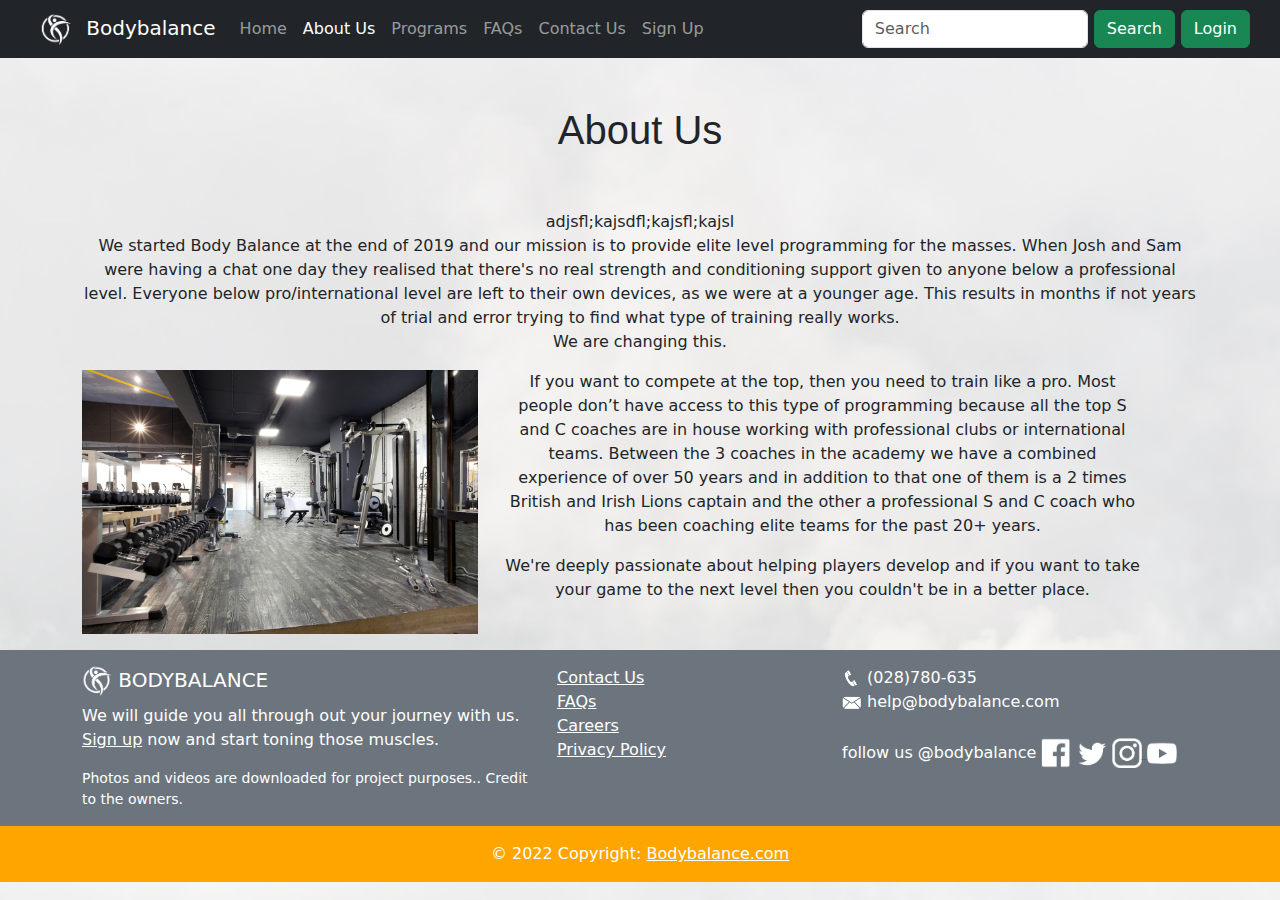
<file: About Us.html>
<!DOCTYPE html>
<html lang="en">
<head>
    <meta charset="UTF-8">
    <meta http-equiv="X-UA-Compatible" content="IE=edge">
    <meta name="viewport" content="width=device-width, initial-scale=1.0">
    <link rel="icon" type ="image/x-icon" href="images/logo.png"/>
    <link
      rel="stylesheet"
      href="https://cdn.jsdelivr.net/npm/bootstrap@5.2.0/dist/css/bootstrap.min.css"
    />
    <script src="https://ajax.googleapis.com/ajax/libs/jquery/3.6.0/jquery.min.js"></script>
    <script src="https://cdn.jsdelivr.net/npm/bootstrap@4.6.2/dist/js/bootstrap.min.js"></script>

    <title>About Us</title>


</head>
<body style="background-image: url(images/contact_bg.jpg);
background-size: cover;
width:auto">

<nav class="navbar navbar-expand-lg navbar-dark bg-dark justify-content-between" >
  <a class="navbar-brand" href="#"><img 
    class="img-responsive"
    src="images/finallogo.png"
  style="max-width:50px;max-height: 50px; position:relative; margin-left: 30px"> Bodybalance</a>
  <button class="navbar-toggler" type="button" data-toggle="collapse" data-target="#navbarNavDropdown" aria-controls="navbarNavDropdown" aria-expanded="false" aria-label="Toggle navigation">
    <span class="navbar-toggler-icon"></span>
  </button>

  <div class="collapse navbar-collapse" id="navbarNavDropdown">
    <ul class="navbar-nav">
      <li class="nav-item">
        <a class="nav-link" href="Index.html">Home</a>
      </li>
      <li class="nav-item active">
        <a class="nav-link active" href="About Us.html">About Us</a>
      </li>
      <li class="nav-item">
        <a class="nav-link" href="Programs.html">Programs</a>
      </li>
      <li class="nav-item">
        <a class="nav-link" href="faqs.html">FAQs</a>
      </li>
      <li class="nav-item">
        <a class="nav-link" href="contact.html">Contact Us</a>
      </li>
      <li class="nav-item">
        <a class="nav-link" href="signup.html">Sign Up</a>
      </li>
  </div>
      </li>
    </ul>
   
  </div>
  <form class="d-flex ">

    <input class="form-control mr-sm-1" type="search" placeholder="Search" aria-label="Search" style="margin-left:12px">
    <button class="btn btn-success my-1 my-sm-0" type="submit" style="margin-left:6px">Search</button>
    <button class="btn btn-success my-1 my-sm-0" type="submit" style="margin-left:6px; margin-right:30px">Login</button>
  </form>
</nav>
    
<div class="container text-center">
  <div class="row">
    <div class="col-lg-12 pt-5">
      <h1 style="font-family:'Franklin Gothic Medium', 'Arial Narrow', Arial, sans-serif"> About Us</h1>
    </div>
  </div>
</div>
    
<div class="container text-center">
  <div class="row">
    <div class="col-lg-12 pt-5">
      adjsfl;kajsdfl;kajsfl;kajsl
      <p> We started Body Balance at the end of 2019 and our mission is to provide elite level programming for the masses.
         When Josh and Sam were having a chat one day they realised that there's no real strength and conditioning support 
         given to anyone below a professional level. Everyone below pro/international level are left to their own devices, 
         as we were at a younger age. This results in months if not years of trial and error trying to find what type of training
          really works. <br>We are changing this.</p>
    </div>
  </div>
</div>

<div class="container text-center">
  <div class="row">
    <img 
    class="img-responsive"
    src="images/imrs.jpg"
  style="max-width:420px;max-height:280px ; border-radius: 10px;">
    <div class="col-lg-7">
      <p> If you want to compete at the top, then you need to train like a pro. Most people don’t have access to this type of programming because all the top S and C coaches are in house working with professional clubs or international teams. Between the 3 coaches in the academy we have a combined experience of over 50 years and in addition to that one of them is a 2 times British and Irish Lions captain and the other 
          a professional S and C coach who has been coaching elite teams for the past 20+ years.</p>
           <p>We're deeply passionate about helping players develop and if you want to take your game to the next level then you couldn't be in a better place.</p>
    </div>
  </div>

</div>

</body>
<section class="pt-3">
  <!-- Footer -->
  <footer class="bg-secondary text-white text-center text-md-start">
    <!-- Grid container -->
    <div class="container pt-3">
      <!--Grid row-->
      <div class="row">
        <!--Grid column-->
        <div class="col-lg-5 col-md-12 mb-4 mb-md-0">
          <h5 class="text-uppercase"><img 
            class="img-responsive"
            src="images/logo1.png"
          style="max-width:30px;max-height:30px"> bodybalance</h5>

          <p>
            We will guide you all through out your journey with us. <a href="signup.html" style="color:white">Sign up</a> now and start toning those muscles. 
          </p>
          <small><p>Photos and videos are downloaded for project purposes.. Credit to the owners.</p></small>
        </div>
        <!--Grid column-->

        <!--Grid column-->
        <div class="col-lg-3 col-md-6 mb-4 mb-md-0">
       

          <ul class="list-unstyled mb-0">
            <li>
              <a href="contact.html" class="text-white">Contact Us</a>
            </li>
            <li>
              <a href="faqs.html" class="text-white">FAQs</a>
            </li>
            <li>
              <a href="#!" class="text-white">Careers</a>
            </li>
            <li>
              <a href="#!" class="text-white">Privacy Policy</a>
            </li>
            <!-- <li>
              <a href="#!" class="text-white">Terms and Conditions</a>
            </li> -->
          </ul>
        </div>
        <!--Grid column-->

        <!--Grid column-->
        <div class="col-lg-4 col-md-6 mb-4 mb-md-0">
          <p><img 
            class="img-responsive"
            src="images/contact.png"
          style="max-width:20px;max-height:20px"> 
              (028)780-635 <br>
              <img 
            class="img-responsive"
            src="images/mail.png"
          style="max-width:20px;max-height:20px"> 
              help@bodybalance.com <br><br>
           follow us @bodybalance
           <a href="https://www.facebook.com/"><img 
          class="img-responsive"
          src="images/facebook.png"
        style="max-width:30px;max-height:30px"></a>
        <a href="https://www.twitter.com/"><img 
          class="img-responsive"
          src="images/twitter.png"
        style="max-width:30px;max-height:30px"></a>
        <a href="https://www.instagram.com/"> <img 
          class="img-responsive"
          src="images/insta.png"
        style="max-width:30px;max-height:30px"> </a>
        <a href="https://www.youtube.com//"><img 
          class="img-responsive"
          src="images/youtube.png"
        style="max-width:30px;max-height:30px"></a><br>
        
        </div>
        
        <!--Grid column-->
      </div>
      <!--Grid row-->
    </div>
    <!-- Grid container -->

    <!-- Copyright -->
    <div class="text-center p-3" style="background-color:orange">
      © 2022 Copyright:
      <a class="text-white" href="https://index.html/">Bodybalance.com</a>
    </div>
    <!-- Copyright -->
  </footer>
  <!-- Footer -->
</section>

</html>
</file>
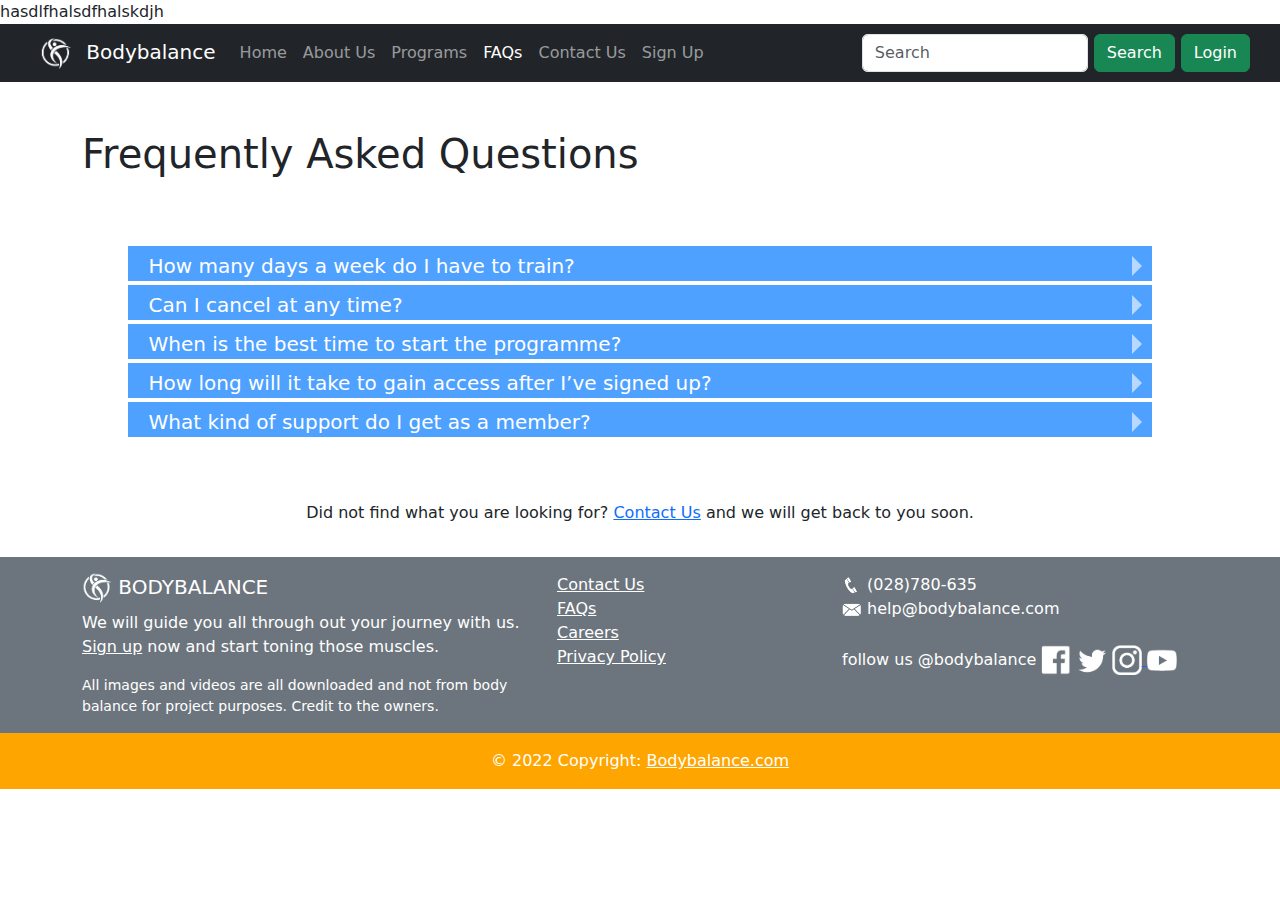
<file: faqs.html>
<!DOCTYPE html>
<html lang="en">
<head>
    <meta charset="UTF-8">
    <meta http-equiv="X-UA-Compatible" content="IE=edge">
    <meta name="viewport" content="width=device-width, initial-scale=1.0">
    <link rel="stylesheet" href="styles.css"/>
    <link rel="icon" type ="image/x-icon" href="images/logo.png"/>
    <link
      rel="stylesheet"
      href="https://cdn.jsdelivr.net/npm/bootstrap@5.2.0/dist/css/bootstrap.min.css"
    />
    hasdlfhalsdfhalskdjh
    <script src="https://ajax.googleapis.com/ajax/libs/jquery/3.6.0/jquery.min.js"></script>
    <script src="https://cdn.jsdelivr.net/npm/bootstrap@4.6.2/dist/js/bootstrap.min.js"></script>
   
  
  <nav class="navbar navbar-expand-lg navbar-dark bg-dark justify-content-between" >
    <a class="navbar-brand" href="#"><img 
      class="img-responsive"
      src="images/finallogo.png"
    style="max-width:50px;max-height: 50px; position:relative; margin-left: 30px"> Bodybalance</a>
    <button class="navbar-toggler" type="button" data-toggle="collapse" data-target="#navbarNavDropdown" aria-controls="navbarNavDropdown" aria-expanded="false" aria-label="Toggle navigation">
      <span class="navbar-toggler-icon"></span>
    </button>
  
    <div class="collapse navbar-collapse" id="navbarNavDropdown">
      <ul class="navbar-nav">
        <li class="nav-item">
          <a class="nav-link" href="Index.html">Home</a>
        </li>
        <li class="nav-item">
          <a class="nav-link" href="About Us.html">About Us</a>
        </li>
        <li class="nav-item">
          <a class="nav-link" href="Programs.html">Programs</a>
        </li>
        <li class="nav-item active">
          <a class="nav-link active" href="faqs.html">FAQs</a>
        </li>
        <li class="nav-item">
          <a class="nav-link" href="contact.html">Contact Us</a>
        </li>
        <li class="nav-item">
          <a class="nav-link" href="signup.html">Sign Up</a>
        </li>
    </div>
        </li>
      </ul>
     
    </div>
    <form class="d-flex ">
  
      <input class="form-control mr-sm-1" type="search" placeholder="Search" aria-label="Search" style="margin-left:12px">
      <button class="btn btn-success my-1 my-sm-0" type="submit" style="margin-left:6px">Search</button>
      <button class="btn btn-success my-1 my-sm-0" type="submit" style="margin-left:6px; margin-right:30px">Login</button>
    </form>
  </nav>



  <body>
    <div class="container">
        <div class="row">
            <div class="col-lg-12 pt-5">
                <h1>Frequently Asked Questions</h1>
            </div>
        </div>
    </div>
    <div class="accordion">
        <!-- span to target fix closing accordion -->
        <span class="target-fix" id="accordion"></span>
         
        <!-- First Accoridon Option -->
        <div>
            <!-- span to target fix accordion -->
            <span class="target-fix" id="accordion1"></span>
            
            <!-- Link to open accordion, hidden when open --> 
            <a href="#accordion1" id="open-accordion1" title="open">How many days a week do I have to train?</a>
            
            <!-- Link to close accordion, hidden when closed -->
            <a href="#accordion" id="close-accordion1" id="afaq" title="close">How many days a week do I have to train?</a> 
            
            <!-- Accorion content goes in this div -->
            <div class="accordion-content">
                <p>The rugby programmes run in either 4 or 5 day options for weights with other sessions available such as conditioning and running drills. The Body Comp programmes are available in 3, 4 or 5 day options. Pick whichever suits you and your lifestyle better, you’re better off picking 3 days a week and hitting all of those sessions consistently then picking 
                    5 and missing 1-2 a week as the training splits will ensure you’re hitting each area the right amount across the week.</p>
            </div>
        </div>

        <!-- Second Accoridon Option -->
        <div>
            <span class="target-fix" id="accordion2"></span>
            <a href="#accordion2" id="open-accordion2" title="open">Can I cancel at any time?</a>
            <a href="#accordion" id="close-accordion2" title="close">Can I cancel any time?</a>
            <div class="accordion-content">
                <p>Yes. Just contact support@sw7academy.com and we'll cancel your membership and no further payments will be taken. Try to allow 7 days before your next payment is taken to cancel so it gives us enough time. You will still have access to the Academy until the end of the period your last payment covers.
                    You do not have to give 30 days notice or anything so you can cancel any time. </p>       
            </div>
        </div>

        <!-- Third Accoridon Option -->
        <div>
            <span class="target-fix" id="accordion3"></span>
            <a href="#accordion3" id="open-accordion3" title="open">When is the best time to start the programme?</a>
            <a href="#accordion" id="close-accordion3" title="close">When is the best time to start the programme?</a>
            <div class="accordion-content">
                <p>You can start at any time. Any of the programs you join will start from day 1 so you won't have missed anything. The rugby specific programmes are designed to either run through pre-season or in-season. You can join either at any time. Similar with our Body Composition programmes you can start these absolutely any time. We have both muscle gain and fat loss programmes there.    </p>
            </div>
        </div>
    <div>
        <span class="target-fix" id="accordion4"></span>
        <a href="#accordion4" id="open-accordion4" title="open">How long will it take to gain access after I’ve signed up?
        </a>
        <a href="#accordion" id="close-accordion4" title="close">How long will it take to gain access after I’ve signed up?
        </a>
        <div class="accordion-content">
            <p>Access to the platform is instant but the programmes themselves will be delivered within 24 hours of completing your questionnaire. This gives the team enough time to select the appropriate programme for you, make any changes that you need and finally work out your calories, macros and meal programme that will be specific to you and your goals.     </p>
        </div>
    </div>
    <div>
        <span class="target-fix" id="accordion5"></span>
        <a href="#accordion5" id="open-accordion5" title="open">What kind of support do I get as a member?
        </a>
        <a href="#accordion" id="close-accordion5" title="close">What kind of support do I get as a member?
        </a>
        <div class="accordion-content">
            <p>You will get access to all 3 coaches via our facebook group for any questions you have. As well as this we also have a support email account to help with any technical questions or memberships etc. We pride ourselves on looking after our members the absolute best we can and you will always have multiple options when you need any form of help. </p>
        </div>
    </div>
</div>
<div class="container text-center">
<p> Did not find what you are looking for? <span><a href="contact.html">Contact Us</a></span> and we will get back to you soon.</p>
</div>

<section class="pt-3">
    <!-- Footer -->
    <footer class="bg-secondary text-white text-center text-md-start">
      <!-- Grid container -->
      <div class="container pt-3">
        <!--Grid row-->
        <div class="row">
          <!--Grid column-->
          <div class="col-lg-5 col-md-12 mb-4 mb-md-0">
            <h5 class="text-uppercase"><img 
              class="img-responsive"
              src="images/logo1.png"
            style="max-width:30px;max-height:30px"> bodybalance</h5>
  
            <p>
              We will guide you all through out your journey with us. <a href="signup.html" style="color:white">Sign up</a> now and start toning those muscles. 
            </p>
            <small><p>All images and videos are all downloaded and not from body balance for project purposes. Credit to the owners.</p></small>
          </div>
          <!--Grid column-->
  
          <!--Grid column-->
          <div class="col-lg-3 col-md-6 mb-4 mb-md-0">
         
  
            <ul class="list-unstyled mb-0">
              <li>
                <a href="contact.html" class="text-white">Contact Us</a>
              </li>
              <li>
                <a href="faqs.html" class="text-white">FAQs</a>
              </li>
              <li>
                <a href="#!" class="text-white">Careers</a>
              </li>
              <li>
                <a href="#!" class="text-white">Privacy Policy</a>
              </li>
              <!-- <li>
                <a href="#!" class="text-white">Terms and Conditions</a>
              </li> -->
            </ul>
          </div>
          <!--Grid column-->
  
          <!--Grid column-->
          <div class="col-lg-4 col-md-6 mb-4 mb-md-0">
            <p><img 
              class="img-responsive"
              src="images/contact.png"
            style="max-width:20px;max-height:20px"> 
                (028)780-635 <br>
                <img 
              class="img-responsive"
              src="images/mail.png"
            style="max-width:20px;max-height:20px"> 
                help@bodybalance.com <br><br>
             follow us @bodybalance
             <a href="https://www.facebook.com/"><img 
            class="img-responsive"
            src="images/facebook.png"
          style="max-width:30px;max-height:30px"></a>
          <a href="https://www.twitter.com/"><img 
            class="img-responsive"
            src="images/twitter.png"
          style="max-width:30px;max-height:30px"></a>
          <a href="https://www.instagram.com/"> <img 
            class="img-responsive"
            src="images/insta.png"
          style="max-width:30px;max-height:30px"> </a>
          <a href="https://www.youtube.com//"><img 
            class="img-responsive"
            src="images/youtube.png"
          style="max-width:30px;max-height:30px"></a><br>
          
          </div>
          
          <!--Grid column-->
        </div>
        <!--Grid row-->
      </div>
      <!-- Grid container -->
  
      <!-- Copyright -->
      <div class="text-center p-3" style="background-color:orange">
        © 2022 Copyright:
        <a class="text-white" href="https://index.html/">Bodybalance.com</a>
      </div>
      <!-- Copyright -->
    </footer>
    <!-- Footer -->
  </section>
  
    </body>
    </html>
</file>
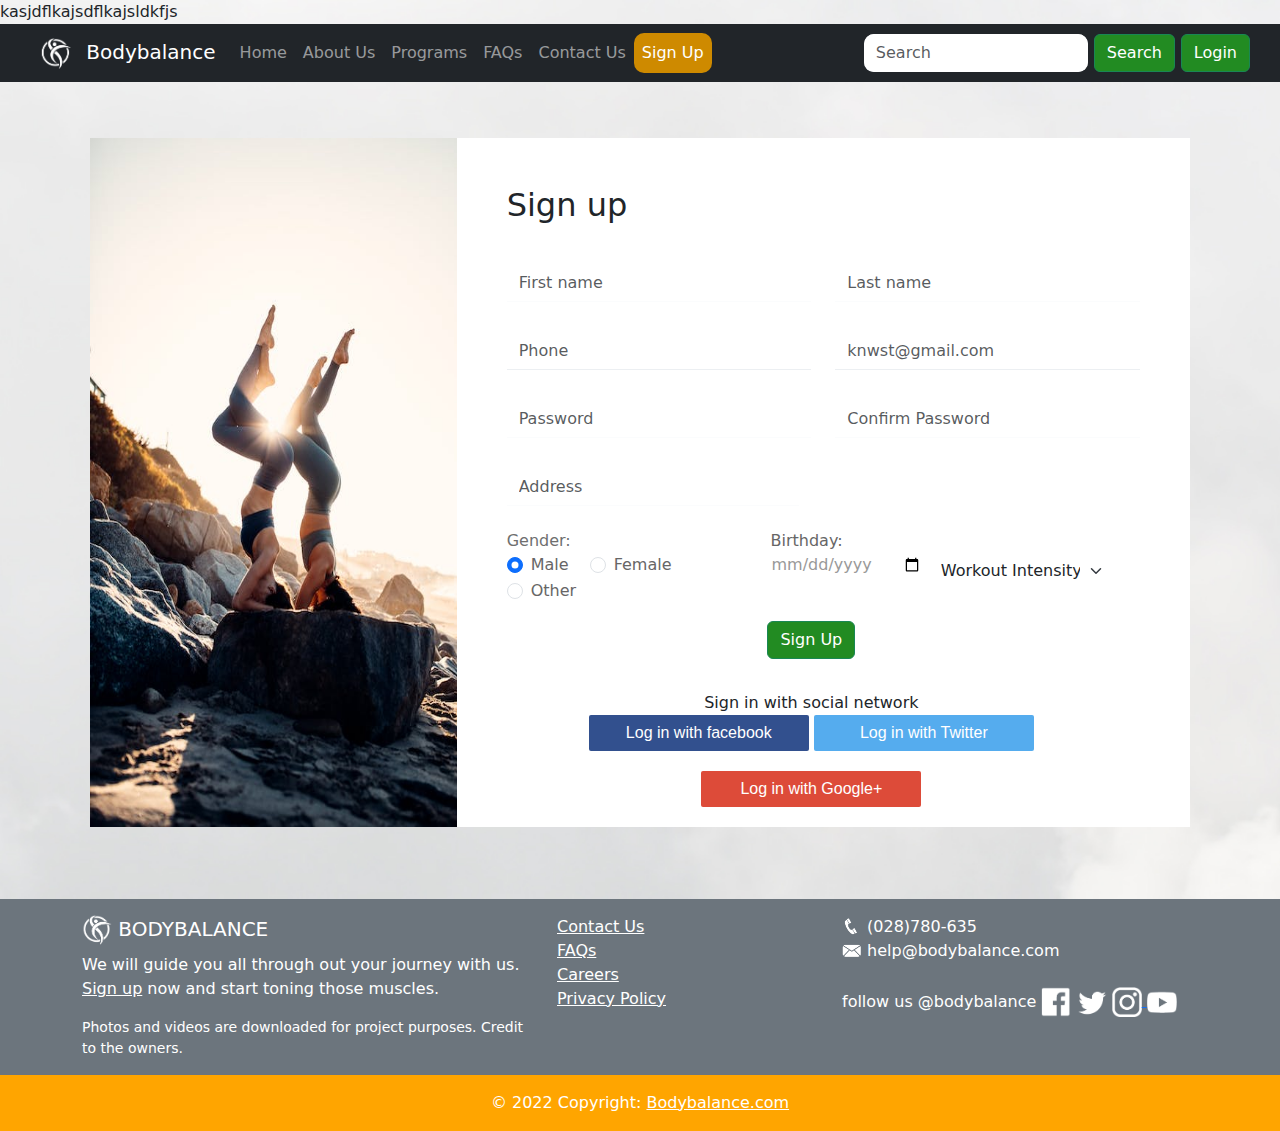
<file: signup.html>
<!DOCTYPE html>
<html lang="en">
<head>
    <meta charset="UTF-8">
    <meta http-equiv="X-UA-Compatible" content="IE=edge">
    <meta name="viewport" content="width=device-width, initial-scale=1.0">
    <link
    rel="stylesheet"
    href="https://cdn.jsdelivr.net/npm/bootstrap@5.2.0/dist/css/bootstrap.min.css"
  />
  <script src="https://ajax.googleapis.com/ajax/libs/jquery/3.6.0/jquery.min.js"></script>
  <script src="https://cdn.jsdelivr.net/npm/bootstrap@4.6.2/dist/js/bootstrap.min.js"></script>
<style>
 .nav-link.active{
  background-color: rgb(206, 138, 0)!important;
  color:white!important;
  border-radius:10px;
}
.nav-item:hover{
  background-color: forestgreen;
  border-radius:10px;
}
body{
    background: lightgrey;
}
.main{
    background-color: #fff;
}
.mycol{
    padding-left: 0;
    padding-right: 0;
}
.xcol{
    padding-left: 50px;
    padding-right: 50px;
}

.form-control{
    border: none;
    box-shadow: 0px 0.1px 0px 0px #dae0e5;
    border-radius: 0;
}
.jk,
.lm{
    box-shadow: 0px 0.5px 0px 0px #dae0e5!important;
}
.form-contro input [type="text"],
.form-control input [type="email"],
.form-control input [type="password"]
{
    color: black;
}

.form-control:focus{
	outline: 0;
	box-shadow: 0px 0.5px 0px 0px #dae0e5!important;
}

.form-control-placeholder{
	position: absolute;
	top: 0;
	padding: 7px 0 0 0;
	transition: all 300ms;
	opacity: 0.5;
}
.form-control:focus+.form-control-placeholder,
.form-control:valid+.form-control-placeholder {
	font-size: 80%!important;
	transform: translate3d(0,-100%,0)!important;
	opacity: 1!important;
}

.date{
    border-style: none;
}
button.social-signin {
  margin-bottom: 20px;
  width: 220px;
  height: 36px;
  border: none;
  border-radius: 2px;
  color: #FFF;
  font-family: 'Roboto', sans-serif;
  font-weight: 500;
  transition: 0.2s ease;
  cursor: pointer;
}

button.social-signin:hover,
button.social-signin:focus {
  box-shadow: 0 2px 4px rgba(0, 0, 0, 0.4);
  transition: 0.2s ease;
}

button.social-signin:active {
  box-shadow: 0 1px 2px rgba(0, 0, 0, 0.4);
  transition: 0.2s ease;
}

button.social-signin.facebook {
  background: #32508E;
}

button.social-signin.twitter {
  background: #55ACEE;
}

button.social-signin.google {
  background: #DD4B39;
}
</style>


<body style="background-image: url(images/contact_bg.jpg);
background-size: cover;
width:auto">
kasjdflkajsdflkajsldkfjs
    <nav class="navbar navbar-expand-lg navbar-dark bg-dark justify-content-between" >
        <link rel="icon" type ="image/x-icon" href="images/logo.png"/>
        <a class="navbar-brand" href="#"><img 
          class="img-responsive"
          src="images/finallogo.png"
        style="max-width:50px;max-height: 50px; position:relative; margin-left: 30px"> Bodybalance</a>
        <button class="navbar-toggler" type="button" data-toggle="collapse" data-target="#navbarNavDropdown" aria-controls="navbarNavDropdown" aria-expanded="false" aria-label="Toggle navigation">
          <span class="navbar-toggler-icon"></span>
        </button>
    
        <div class="collapse navbar-collapse" id="navbarNavDropdown">
          <ul class="navbar-nav">
            <li class="nav-item">
              <a class="nav-link" href="Index.html">Home</a>
            </li>
            <li class="nav-item ">
              <a class="nav-link" href="About Us.html">About Us</a>
            </li>
            <li class="nav-item">
              <a class="nav-link" href="Programs.html">Programs</a>
            </li>
            <li class="nav-item">
              <a class="nav-link" href="faqs.html">FAQs</a>
            </li>
            <li class="nav-item">
              <a class="nav-link" href="contact.html">Contact Us</a>
            </li>
            <li class="nav-item active">
              <a class="nav-link active" href="signup.html">Sign Up</a>
            </li>
        </div>
            </li>
          </ul>
         
        </div>
        <form class="d-flex ">
     
          <input class="form-control mr-sm-1" type="search" placeholder="Search" aria-label="Search" style="margin-left:12px; border-radius: 10px;">
          <button class="btn btn-success my-1 my-sm-0" type="submit" style="margin-left:6px; background-color: forestgreen;" >Search</button>
    <button class="btn btn-success my-1 my-sm-0" type="submit" style="margin-left:6px; margin-right:30px; background-color: forestgreen;">Login</button>
        </form>
      </nav>
    
      <div class="container d-flex justify-content-center my-5">
        <div class="row my-2 mx-2 main">
            <!--left-column-->
            <div class="col-md-4 col-12 mycol">
                <!--image-->
                <img src="images/front.jpg"width="100%" height="100%">
            </div>
            <!--right-column-->
            <div class="col-md-8 col-12 xcol">
                <h2 class="title pt-5 pb-3">Sign up</h2>
                <form class="myform">
                    <div class="row rone">
                        <div class="form-group col-md-6 fone py-3">
                            <input type="text" class="form-control" placeholder="First name">
                        </div>
                        <div class="form-group col-md-6 ftwo py-3">
                            <input type="text" class="form-control" placeholder="Last name">
                        </div>
                    </div>
                    <div class="row rtwo">
                        <div class="form-group col-md-6 fthree py-3">
                            <input type="text" class="form-control jk" placeholder="Phone">
                        </div>
                        <div class="form-group col-md-6 ffour py-3">
                            <input type="email" class="form-control lm" placeholder="knwst@gmail.com">
                        </div>
                    </div>
                    <div class="row rthree">
                        <div class="form-group col-md-6 ffive py-3">
                            <input type="password" class="form-control" placeholder="Password">
                        </div>
                        <div class="form-group col-md-6 fsix py-3">
                            <input type="password" class="form-control" placeholder="Confirm Password">
                        </div>
                        <div class="row rthree">
                            <div class="form-group col-md-6 ffive py-3">
                                <input type="text" class="form-control" placeholder="Address">
                            </div>
                    </div>
                    

                        <div class="row pt-2" style="color:rgb(103, 102, 102)">
                    
                            <div class="col-xs-5 col-sm-5 col-md-5 col-lg-5 col-xs-offset-5 pl-3">
                              <div style="color:rgb(111, 111, 111)">Gender:</div>
                               <div class="form-check form-check-inline">
                          <input class="form-check-input" type="radio" name="exampleRadios" id="exampleRadios1" value="option1" checked>
                          <label class="form-check-label" for="exampleRadios1">
                           Male
                          </label>
                        </div>
                        <div class="form-check form-check-inline">
                          <input class="form-check-input" type="radio" name="exampleRadios" id="exampleRadios2" value="option2">
                          <label class="form-check-label" for="exampleRadios2">
                          Female
                          </label>
                        </div>
                        <div class="form-check disabled form-check-inline">
                          <input class="form-check-input" type="radio" name="exampleRadios" id="exampleRadios3" value="option3">
                          <label class="form-check-label" for="exampleRadios3">
                          Other
                          </label>
                        </div>
                        </div>
                        <div class="col-xs-3 col-sm-3 col-md-3 col-lg-3 col-xs-offset-3">
                          <label for="birthday">Birthday:</label><br>
                          <input type="date" style="color:#999; border-style:none;" id="birthday" name="birthday">      
                        </div>
                  
                        <!-- <div class="row pt-2" style="color:rgb(103, 102, 102)"> -->
                        <div class="col-xs-4 col-sm-4 col-md-4 col-lg-4 col-xs-offset-4 pt-4">
                        <select class="form-select" aria-label="Default select example" style="border-style:none;">
                            
                          <option selected>Workout Intensity</option>
                          <option value="1">Beginner</option>
                          <option value="2">Intermidiate</option>
                          <option value="3">Expert</option>
                        </select>
                        </div>
                    </div>
                    <div class="row rfour">
                    
                        <div class="form-group col-md-12 fseven py-3 pt-3 text-center">
                            <button type="submit" class="btn btn-success" style="background-color:forestgreen"><span>Sign Up</span></button>
                        </div>
                    
                            <div class="text-center pt-3">
                                <span class="loginwith">Sign in with social network</span><br>
                                
                                <button class="social-signin facebook">Log in with facebook</button>
                                <button class="social-signin twitter">Log in with Twitter</button>
                                <button class="social-signin google">Log in with Google+</button>
                              </div>
                             
                            
                        </div>
                </form>
            </div>
        </div>
    </div>
</div>
    <section class="pt-3">
        <!-- Footer -->
        <footer class="bg-secondary text-white text-center text-md-start">
          <!-- Grid container -->
          <div class="container pt-3">
            <!--Grid row-->
            <div class="row">
              <!--Grid column-->
              <div class="col-lg-5 col-md-12 mb-4 mb-md-0">
                <h5 class="text-uppercase"><img 
                  class="img-responsive"
                  src="images/logo1.png"
                style="max-width:30px;max-height:30px"> bodybalance</h5>
      
                <p>
                  We will guide you all through out your journey with us. <a href="signup.html" style="color:white">Sign up</a> now and start toning those muscles. 
                </p>
                <small><p>Photos and videos are downloaded for project purposes. Credit to the owners.</p></small>
              </div>
              <!--Grid column-->
      
              <!--Grid column-->
              <div class="col-lg-3 col-md-6 mb-4 mb-md-0">
             
      
                <ul class="list-unstyled mb-0">
                  <li>
                    <a href="#!" class="text-white">Contact Us</a>
                  </li>
                  <li>
                    <a href="#!" class="text-white">FAQs</a>
                  </li>
                  <li>
                    <a href="#!" class="text-white">Careers</a>
                  </li>
                  <li>
                    <a href="#!" class="text-white">Privacy Policy</a>
                  </li>
                  <!-- <li>
                    <a href="#!" class="text-white">Terms and Conditions</a>
                  </li> -->
                </ul>
              </div>
              <!--Grid column-->
      
              <!--Grid column-->
              <div class="col-lg-4 col-md-6 mb-4 mb-md-0">
                <p><img 
                  class="img-responsive"
                  src="images/contact.png"
                style="max-width:20px;max-height:20px"> 
                    (028)780-635 <br>
                    <img 
                  class="img-responsive"
                  src="images/mail.png"
                style="max-width:20px;max-height:20px"> 
                    help@bodybalance.com <br><br>
                 follow us @bodybalance
                 <a href="https://www.facebook.com/"><img 
                class="img-responsive"
                src="images/facebook.png"
              style="max-width:30px;max-height:30px"></a>
              <a href="https://www.twitter.com/"><img 
                class="img-responsive"
                src="images/twitter.png"
              style="max-width:30px;max-height:30px"></a>
              <a href="https://www.instagram.com/"> <img 
                class="img-responsive"
                src="images/insta.png"
              style="max-width:30px;max-height:30px"> </a>
              <a href="https://www.youtube.com//"><img 
                class="img-responsive"
                src="images/youtube.png"
              style="max-width:30px;max-height:30px"></a><br>
              
              </div>
              
              <!--Grid column-->
            </div>
            <!--Grid row-->
          </div>
          <!-- Grid container -->
      
          <!-- Copyright -->
          <div class="text-center p-3" style="background-color:orange">
            © 2022 Copyright:
            <a class="text-white" href="https://index.html/">Bodybalance.com</a>
          </div>
          <!-- Copyright -->
        </footer>
        <!-- Footer -->
      </section>

</html>
</file>
<file: styles.css>
/* Navbar */

.nav-item:hover{
  background-color: forestgreen;
  border-radius:5px;
}

bulok style

/* ---------------signup------------------------ */

.main{
    background-color: rgb(255, 255, 255);
}
.mycol{
    padding-left: 0;
    padding-right: 0;
}
.xcol{
    padding-left: 50px; 
    padding-right: 50px;
}

.form-control{
    border: none;
    box-shadow: 0px 0.1px 0px 0px #dae0e5;
    border-radius: 0;
}
.jk,
.lm{
    box-shadow: 0px 0.5px 0px 0px #dae0e5!important;
}
.form-contro input [type="text"],
.form-control input [type="email"],
.form-control input [type="password"]
{
    color: black;
}

.form-control:focus{
    outline: 0;
    box-shadow: 0px 0.5px 0px 0px #dae0e5!important;
}

.form-control-placeholder{
    position: absolute;
    top: 0;
    padding: 7px 0 0 0;
    transition: all 300ms;
    opacity: 0.5;
  
}
.form-control:focus+.form-control-placeholder,
.form-control:valid+.form-control-placeholder {
    font-size: 80%!important;
    transform: translate3d(0,-100%,0)!important;
    opacity: 1!important;
}


.date{
    border-style: none;
}
button.social-signin {
  margin-bottom: 20px;
  width: 220px;
  height: 36px;
  border: none;
  border-radius: 2px;
  color: #FFF;
  font-family: 'Roboto', sans-serif;
  font-weight: 500;
  transition: 0.2s ease;
  cursor: pointer;
}

button.social-signin:hover,
button.social-signin:focus {
  box-shadow: 0 2px 4px rgba(0, 0, 0, 0.4);
  transition: 0.2s ease;
}

button.social-signin:active {
  box-shadow: 0 1px 2px rgba(0, 0, 0, 0.4);
  transition: 0.2s ease;
}

button.social-signin.facebook {
  background: #32508E;
}

button.social-signin.twitter {
  background: #55ACEE;
}

button.social-signin.google {
  background: #DD4B39;
}

/* ---------------------FAQs------------------------ */

.p{
  font-family:'Segoe UI', Tahoma, Geneva, Verdana, sans-serif;
}
.accordion {
position: relative;
margin: 60px auto;
width: 80%;
}

[id*="open-accordion"],[id*="close-accordion"] {
background:rgb(79, 161, 255);
border-bottom: 5px solid #fff;
line-height: 40px;
height: 40px;
display: block;
margin: 0 auto;
position: relative;

}

[id*="close-accordion"] {
display: none;
background:orange;
}

.accordion a:hover{
  color:white
}
.accordion a {
color:white;
font-size: 1.25em;
font-weight: normal;
padding-left: 2%;
text-decoration: none;
text-shadow: none;
}

[id*="open-accordion"]:after, [id*="close-accordion"]:after {
content: "";
border-left: 10px solid transparent;
border-right: 10px solid transparent;
border-top: 10px solid rgba(255, 255, 255, 0.6);
position: absolute;
right: 5px;
top: 15px;
z-index: 999;
transform: rotate(-90deg);
-webkit-transform: rotate(-90deg);

}

.target-fix {
display: block;
top: 0;
left: 0;
position: fixed;
}

.accordion-content {
background: #fff;
height: 0;
margin: -1px auto 0;
padding: 0 2.5%;
position: relative;
overflow: hidden;
width: 90%;
transition: all 0.1s ease;
-webkit-transition: all 0.1s ease;
-moz-transition: all 0.1s ease;
}

.accordion span:target ~ .accordion-content {
display: block;
height: auto;
padding-bottom: 25px;
padding-top: 10px;
}

.accordion span:target ~ [id*="close-accordion"] {
display: block;
}

.accordion span:target ~ [id*="open-accordion"] {
display: none;
}

.accordion span:target ~ [id*="close-accordion"]:after {
border-top: 10px solid #333;
transform: rotate(0deg);
-webkit-transform: rotate(0deg);
}

/* ------------------contact us--------------- */

.col-md-3{
  background: #ff9b00;
  padding: 4%;
  border-top-left-radius: 0.5rem;
  border-bottom-left-radius: 0.5rem;
}
.contact-info{
  margin-top:10%;
}
.contact-info img{
  margin-bottom: 15%;
}
.contact-info h2{
  margin-bottom: 10%;
}
.col-md-9{
  background: #fff;
  padding: 3%;
  border-top-right-radius: 0.5rem;
  border-bottom-right-radius: 0.5rem;
}
.contact-form label{
  font-weight:600;
}
.contact-form button{
  background:forestgreen;
  color: #fff;
  font-weight: 600;
  width: 25%;
}
.contact-form button:focus{
  box-shadow:none;
}
</file>
